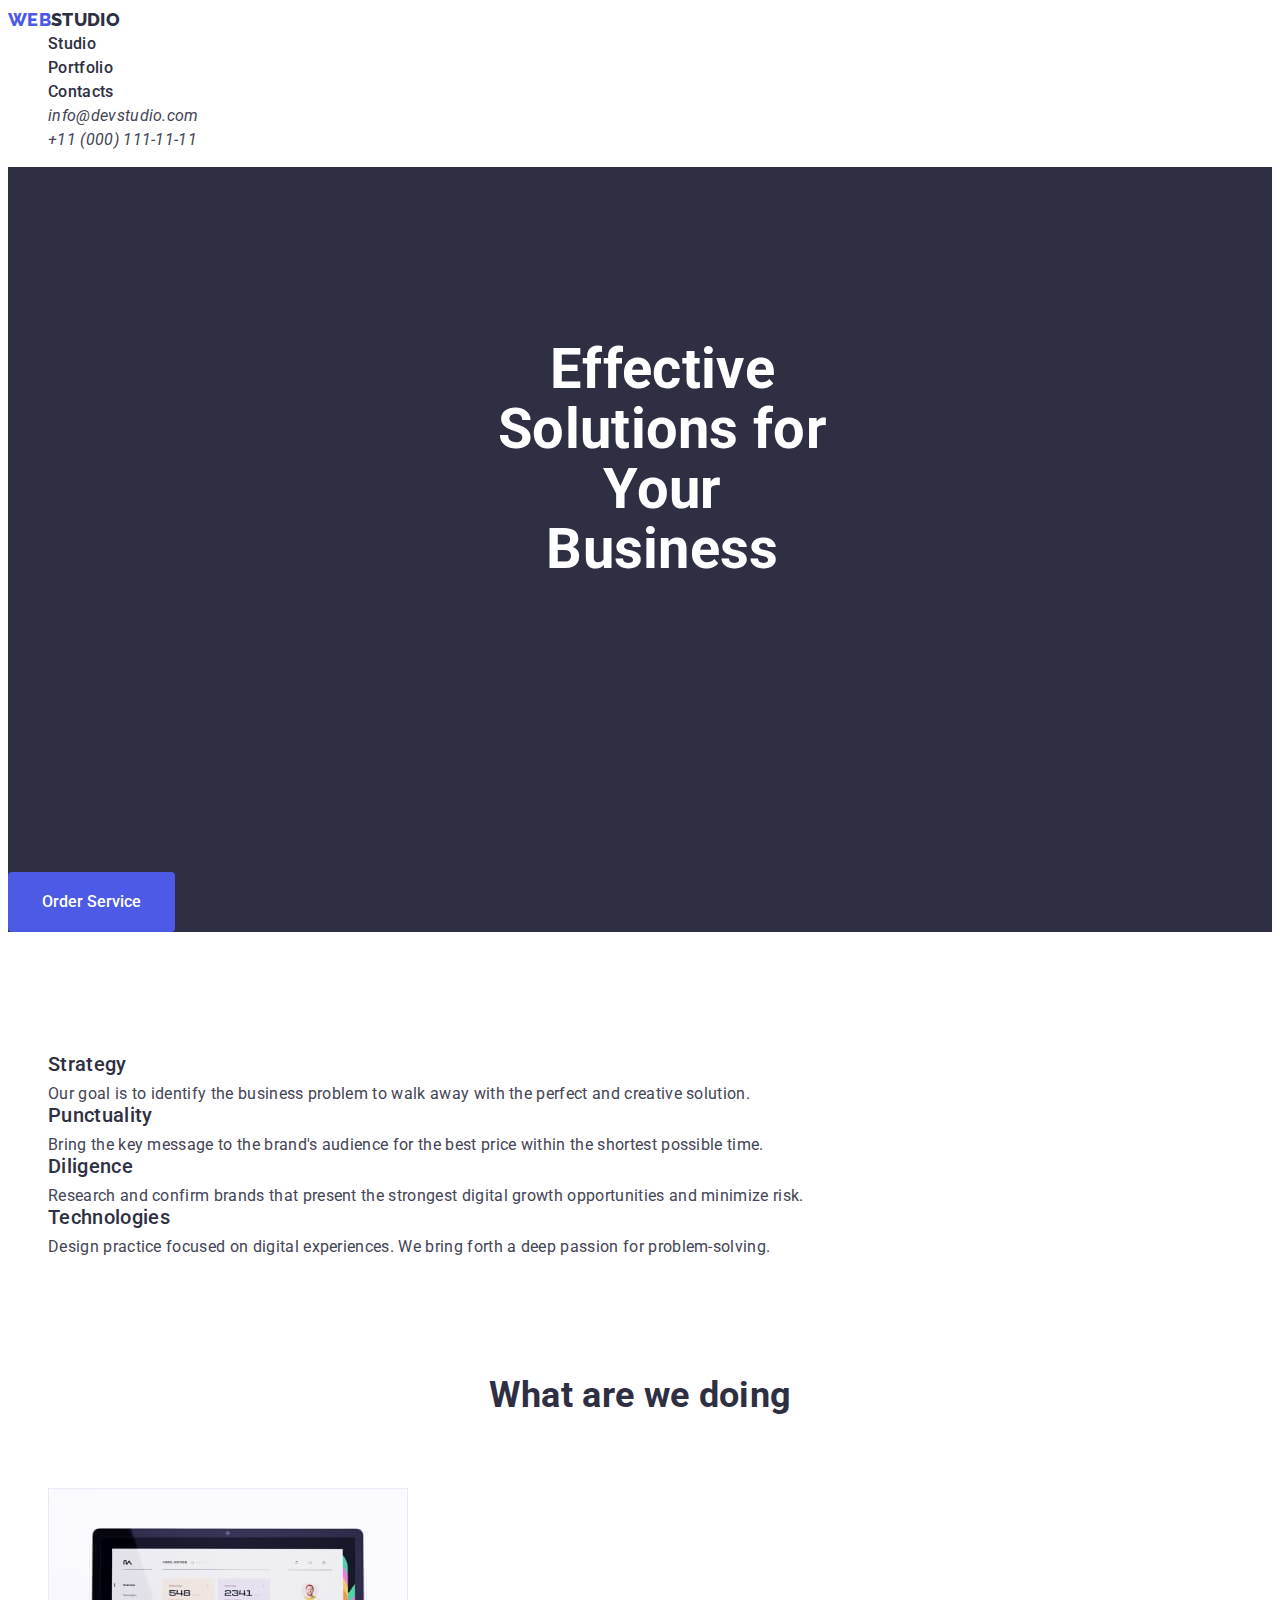
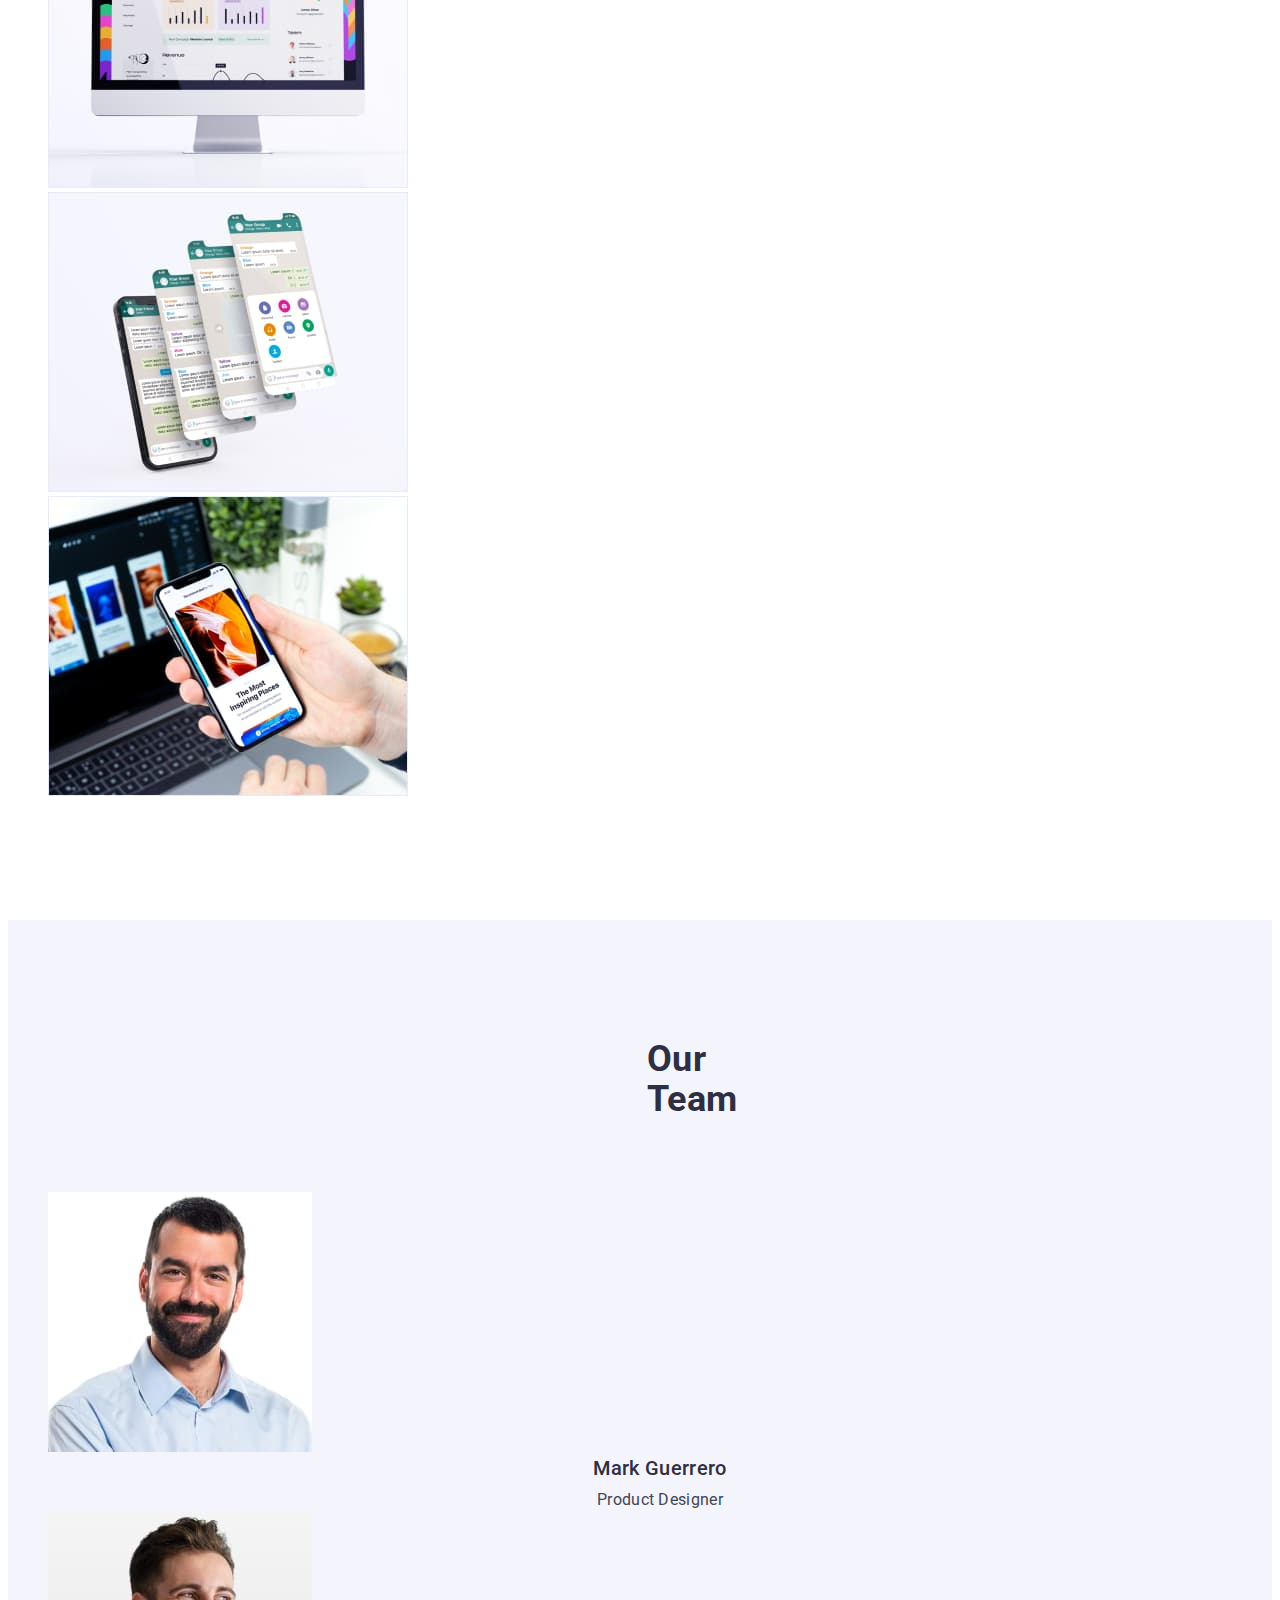
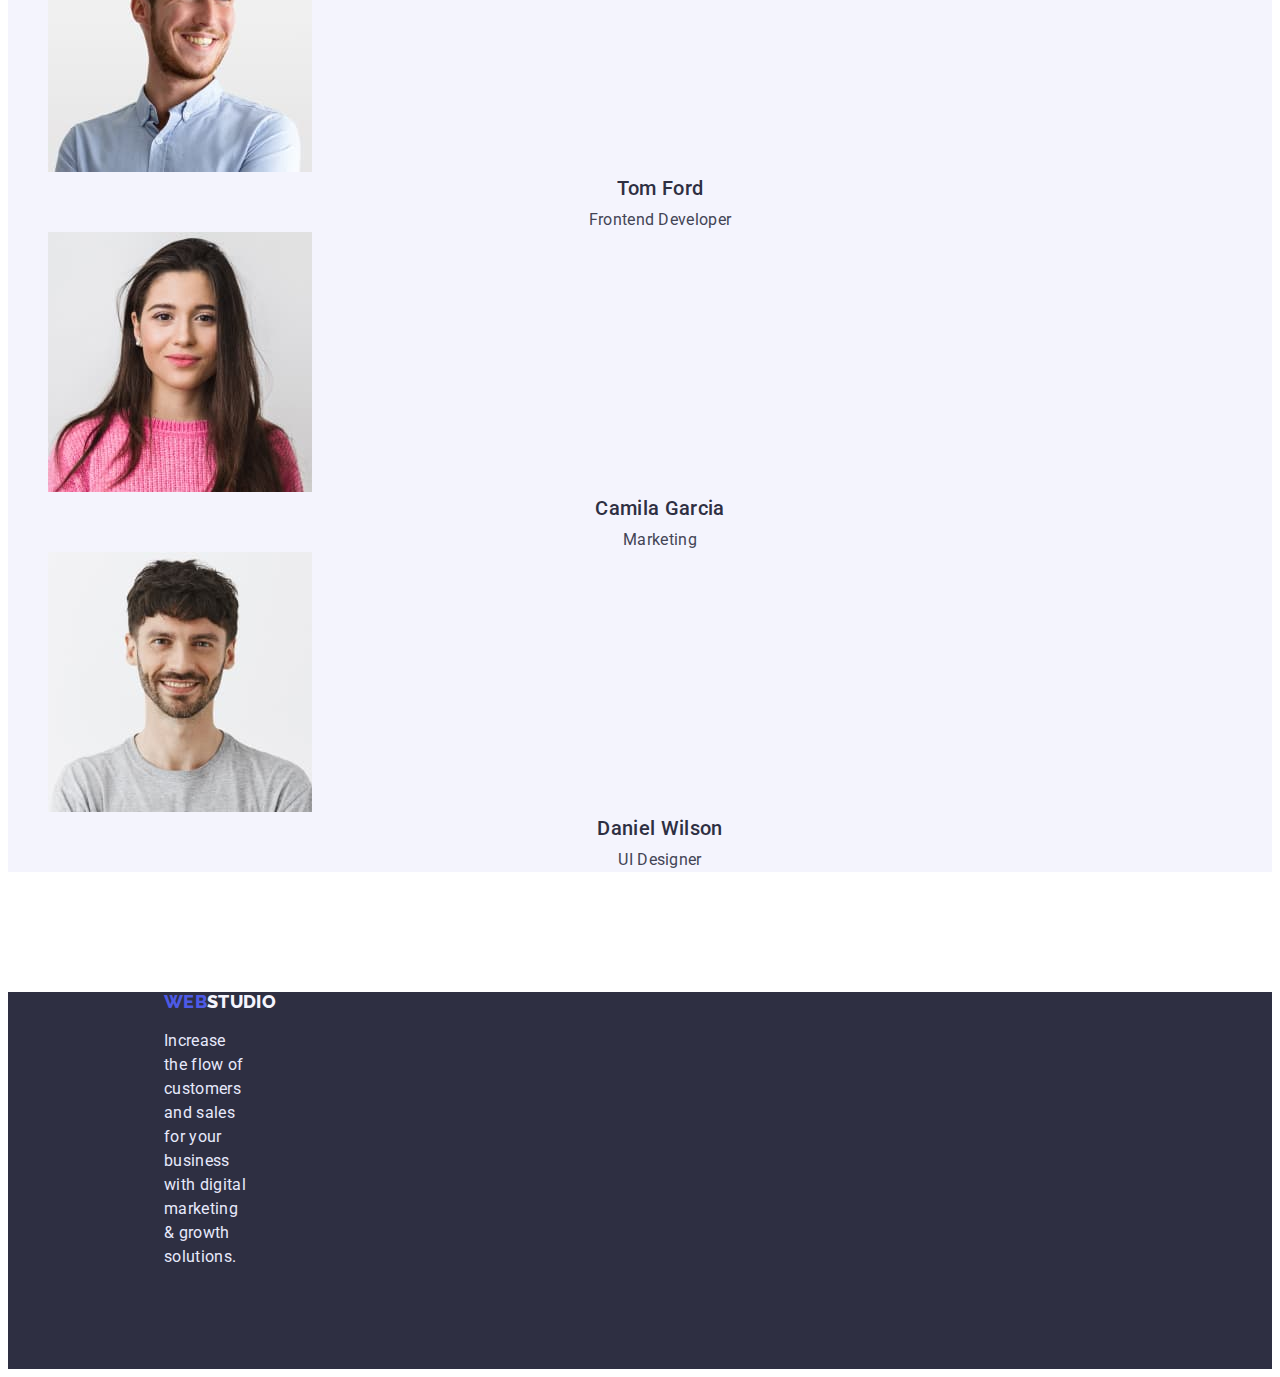
<file: index.html>
<!DOCTYPE html>
<html lang="en">
<head>
    <meta charset="UTF-8">
    <meta http-equiv="X-UA-Compatible" content="IE=edge">
    <meta name="viewport" content="width=device-width, initial-scale=1.0">
    <link href="https://fonts.googleapis.com/css2?family=Raleway:wght@800&family=Roboto:wght@400;500;700;900&display=swap" rel="stylesheet">
    <link rel="stylesheet" href="https://cdnjs.cloudflare.com/ajax/libs/modern-normalize/1.1.0/modern-normalize.min.css" integrity="sha512-wpPYUAdjBVSE4KJnH1VR1HeZfpl1ub8YT/NKx4PuQ5NmX2tKuGu6U/JRp5y+Y8XG2tV+wKQpNHVUX03MfMFn9Q==" crossorigin="anonymous" referrerpolicy="no-referrer" />
    <link rel="stylesheet" href="./css/styles.css">
    <link rel="preconnect" href="https://fonts.googleapis.com">
    <link rel="preconnect" href="https://fonts.gstatic.com" crossorigin>
    <title>Studio</title>
</head>

<body>
    <!-- shapka -->
    <header class="header">
        <nav class="nav-cont">
            <a class="header-logo" href="./index.html">Web<Studio class="logo-color">Studio</span></a>
            <ul class="header-nav">
                <li><a class="nav-link active" href="./index.html">Studio</a></li>
                <li><a class="nav-link active" href="./portfolio.html">Portfolio</a></li>
                <li><a class="nav-link active" href="">Contacts</a></li>
            </ul>
        </nav>
        <div class="adress-cont"></div>
        <address>
            <ul class="header-address">
                <li><a class="address-link active" href="mailto:info@devstudio.com">info@devstudio.com</a></li>
                <li><a class="address-link active" href="tel:+110001111111">+11 (000) 111-11-11</a></li>
            </ul>
        </address>
    </header>
    <main>
    <!-- hero -->
       
        <section class="hero">
            <h1 class="hero-title">Effective Solutions 
                for Your Business</h1>
                <button class="btn-hero active-btn" type="button"> Order Service</button>
        </section>
       
        
    
     <!-- специфіка -->
    <section class="specifics">
        
       
        <ul class="specifics-list">
            <li>
               <h3 class="mini-title">Strategy</h3> 
               <p class="specifics-text">Our goal is to identify the business
                problem to walk away with the perfect and creative solution. </p>
            </li>
            <li>
                <h3 class="mini-title">Punctuality</h3>
                <p class="specifics-text">Bring the key message to the brand's audience for the best price within the shortest possible time.</p>
            </li>
            <li>
                <h3 class="mini-title">Diligence</h3>
                <p class="specifics-text">Research and confirm brands that present the strongest digital growth opportunities and minimize risk.</p>
            </li>
            <li>
                <h3 class="mini-title">Technologies</h3>
                <p class="specifics-text">Design practice focused on digital experiences. We bring forth a deep passion for problem-solving.</p>
            </li>
        </ul>
    </section>
    <section class="doing">
      <!-- what are we doing -->
      <h2 class="primary-title">What are we doing</h2>
      <ul class="doing-img-list">
        <li><img src="./images/Rectangle71(1).jpg" alt="computer" width="360" ></li>
        <li><img src="./images/phons(1).jpg" alt="phone" width="360" ></li>
        <li><img src="./images/phonecomp(1).jpg" alt="phcomputer" width="360"></li>
      </ul>
    </section>
    <!-- team -->
    <section class="team">
        <h2 class="primary-title-team">Our Team</h2>
        
        <ul class="team-list">
            <li>
                <img src="./images/MarkGuerrero.jpg" alt="Markguerrero" width="264" >
                <h3 class="secondary-title">Mark Guerrero</h3>
                <p class="img-dsc-team">Product Designer</p>
            </li>

            <li>
                <img src="./images/TomFord.jpg" alt="Tomford" width="264" >
                <h3 class="secondary-title">Tom Ford</h3>
                  <p class="img-dsc-team">Frontend Developer</p>
            </li>

            <li>
                <img src="./images/women.jpg" alt="women" width="264">
                <h3 class="secondary-title">Camila Garcia</h3>
                  <p class="img-dsc-team">Marketing</p>
            </li>

            <li>
                <img src="./images/last.jpg" alt="man" width="264">
                <h3 class="secondary-title">Daniel Wilson</h3>
                <p class="img-dsc-team">UI Designer</p>
            </li>
        </ul>
                
    </section>
</main>
  <!-- footer -->
  <footer class="basement">
    <a class="basement-logo" href="./index.html">Web<span class="basement-second-logo">Studio</span></a>
    <p class="basement-text">Increase the flow of customers and sales for your business with digital marketing & growth solutions.</p>
  </footer>
</body>
</html>
</file>
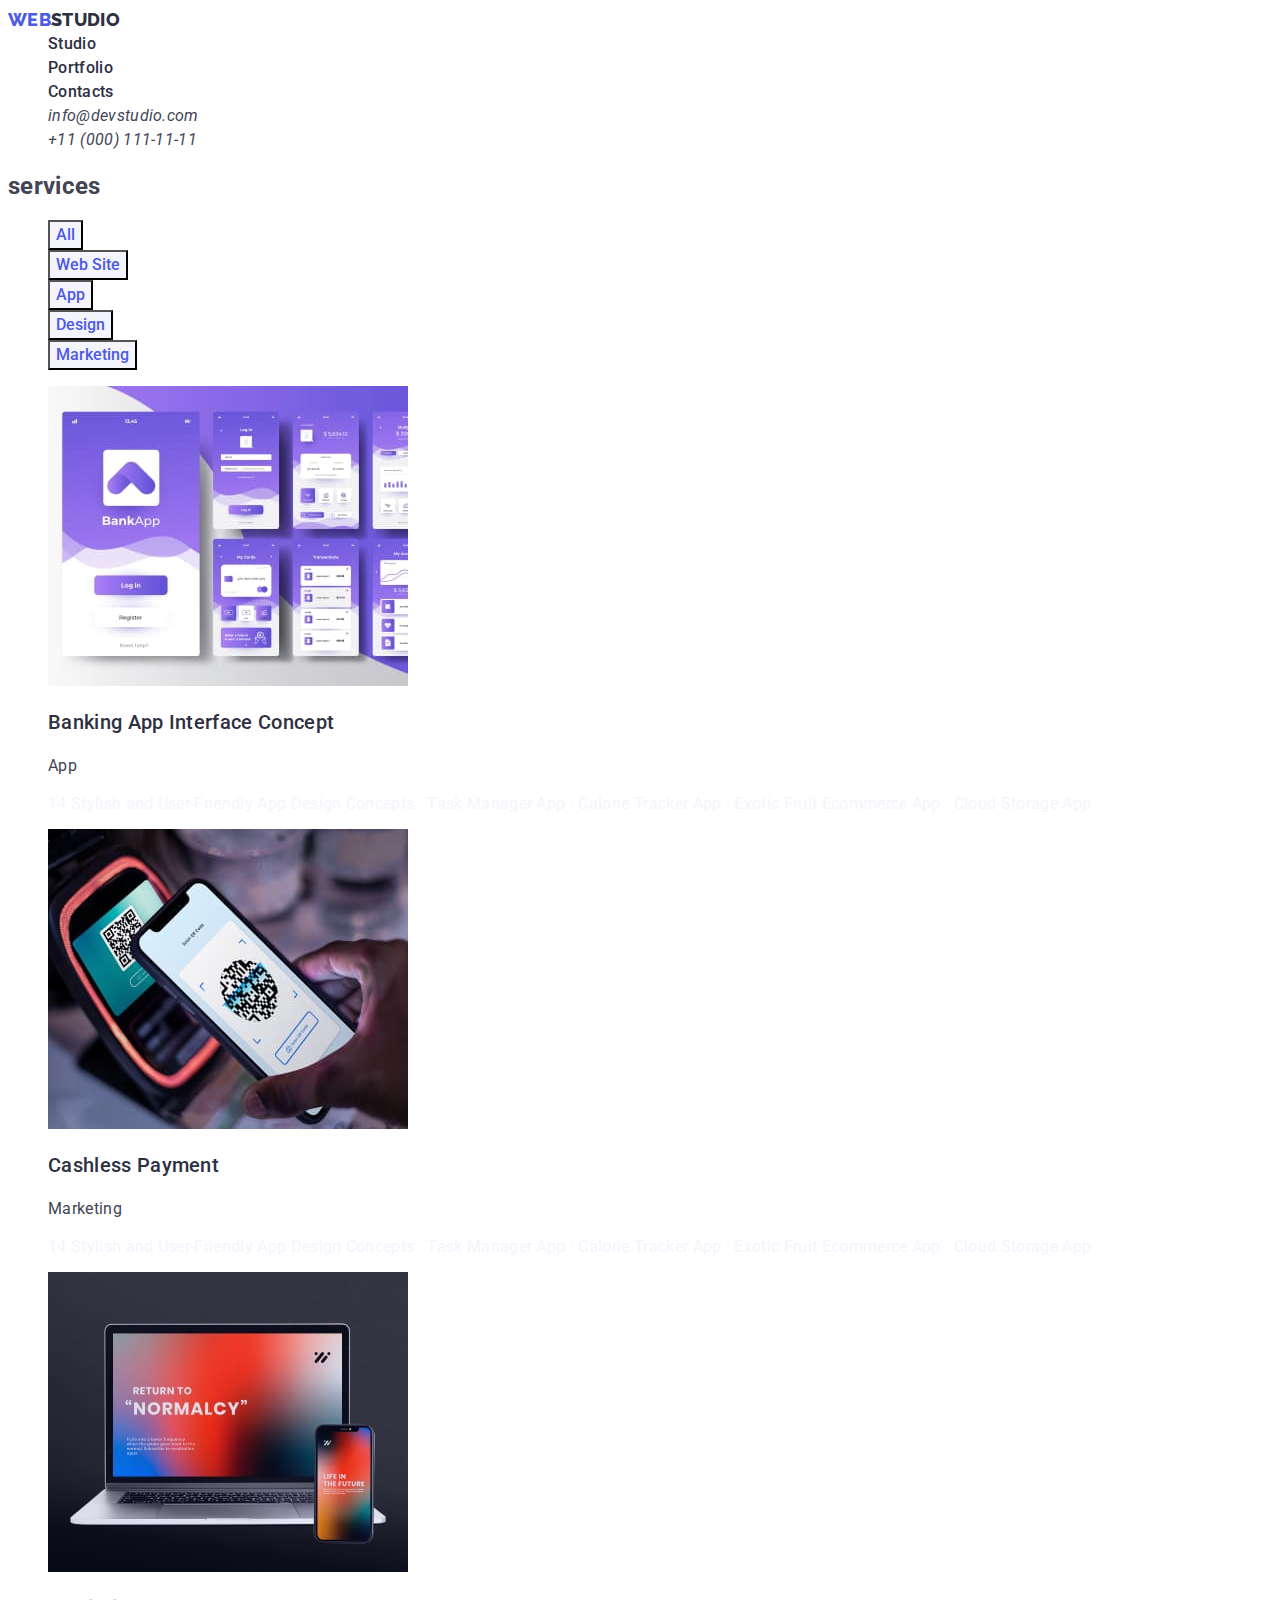
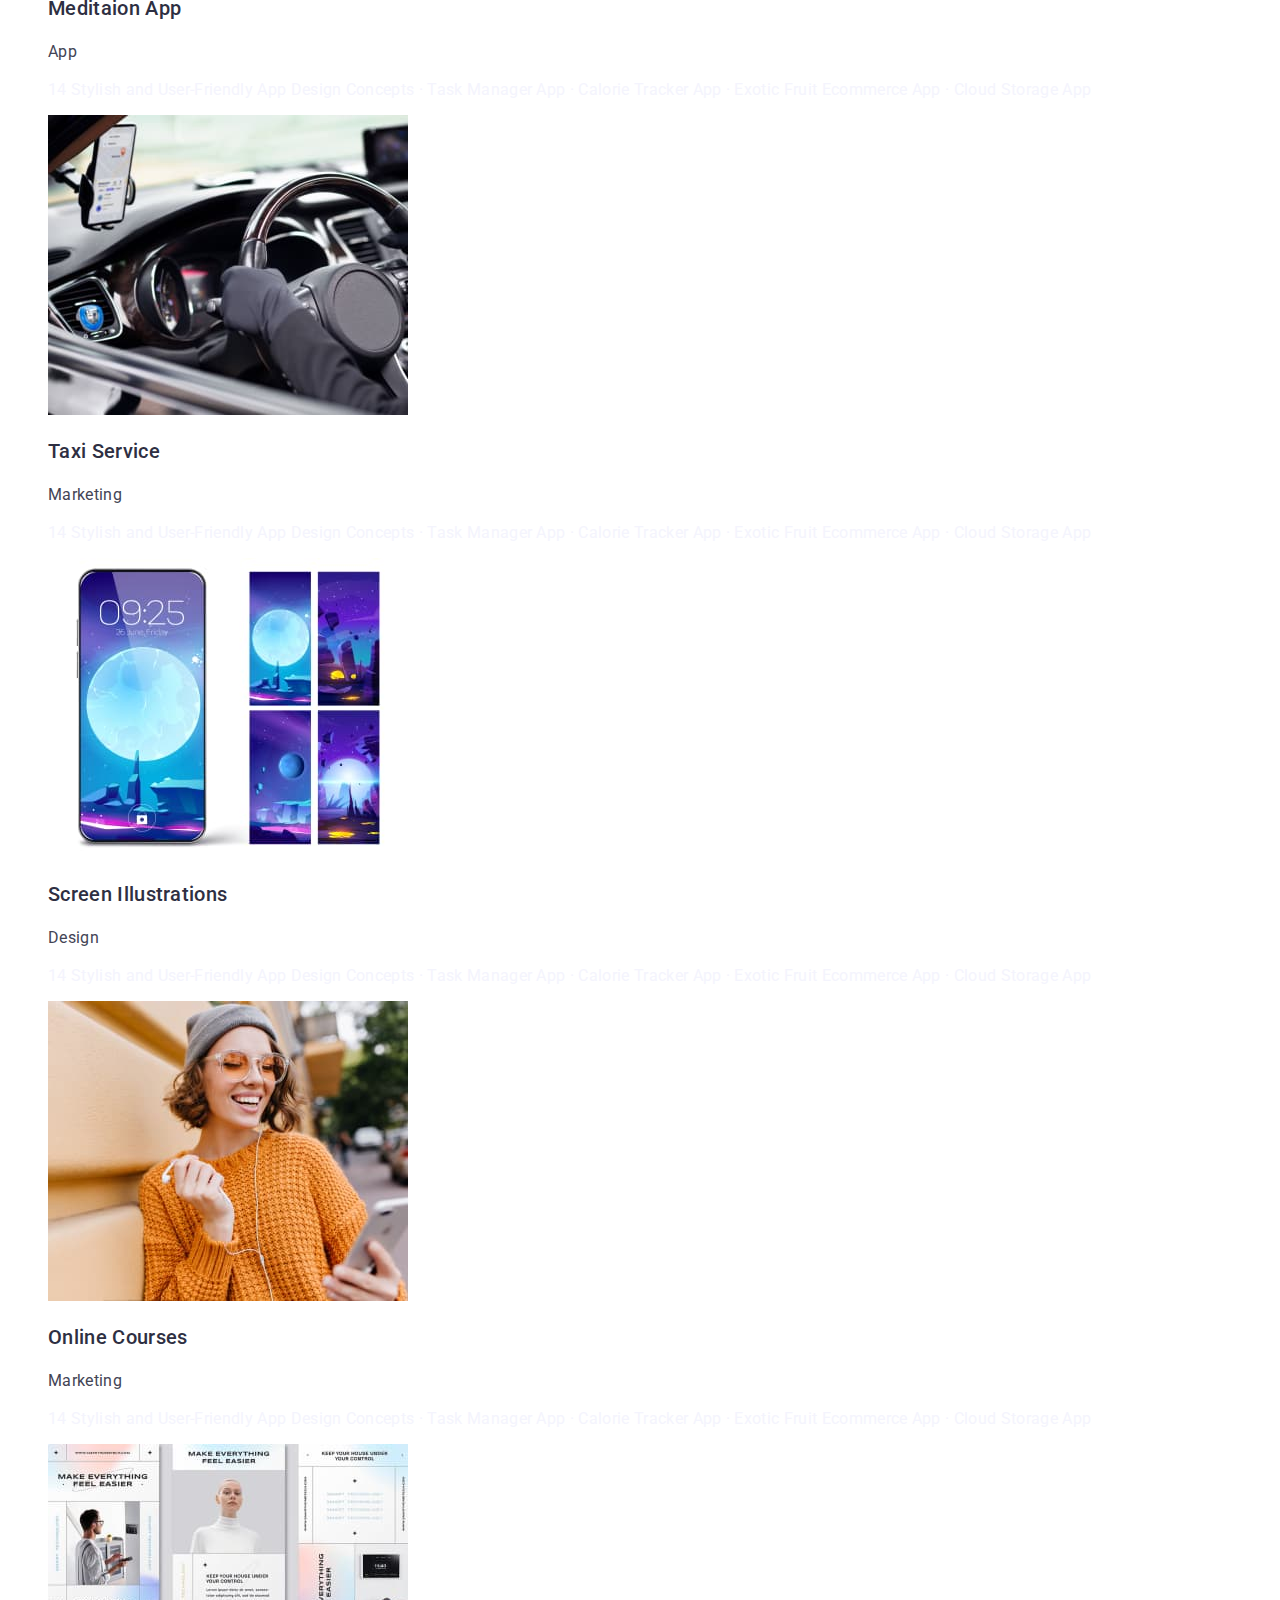
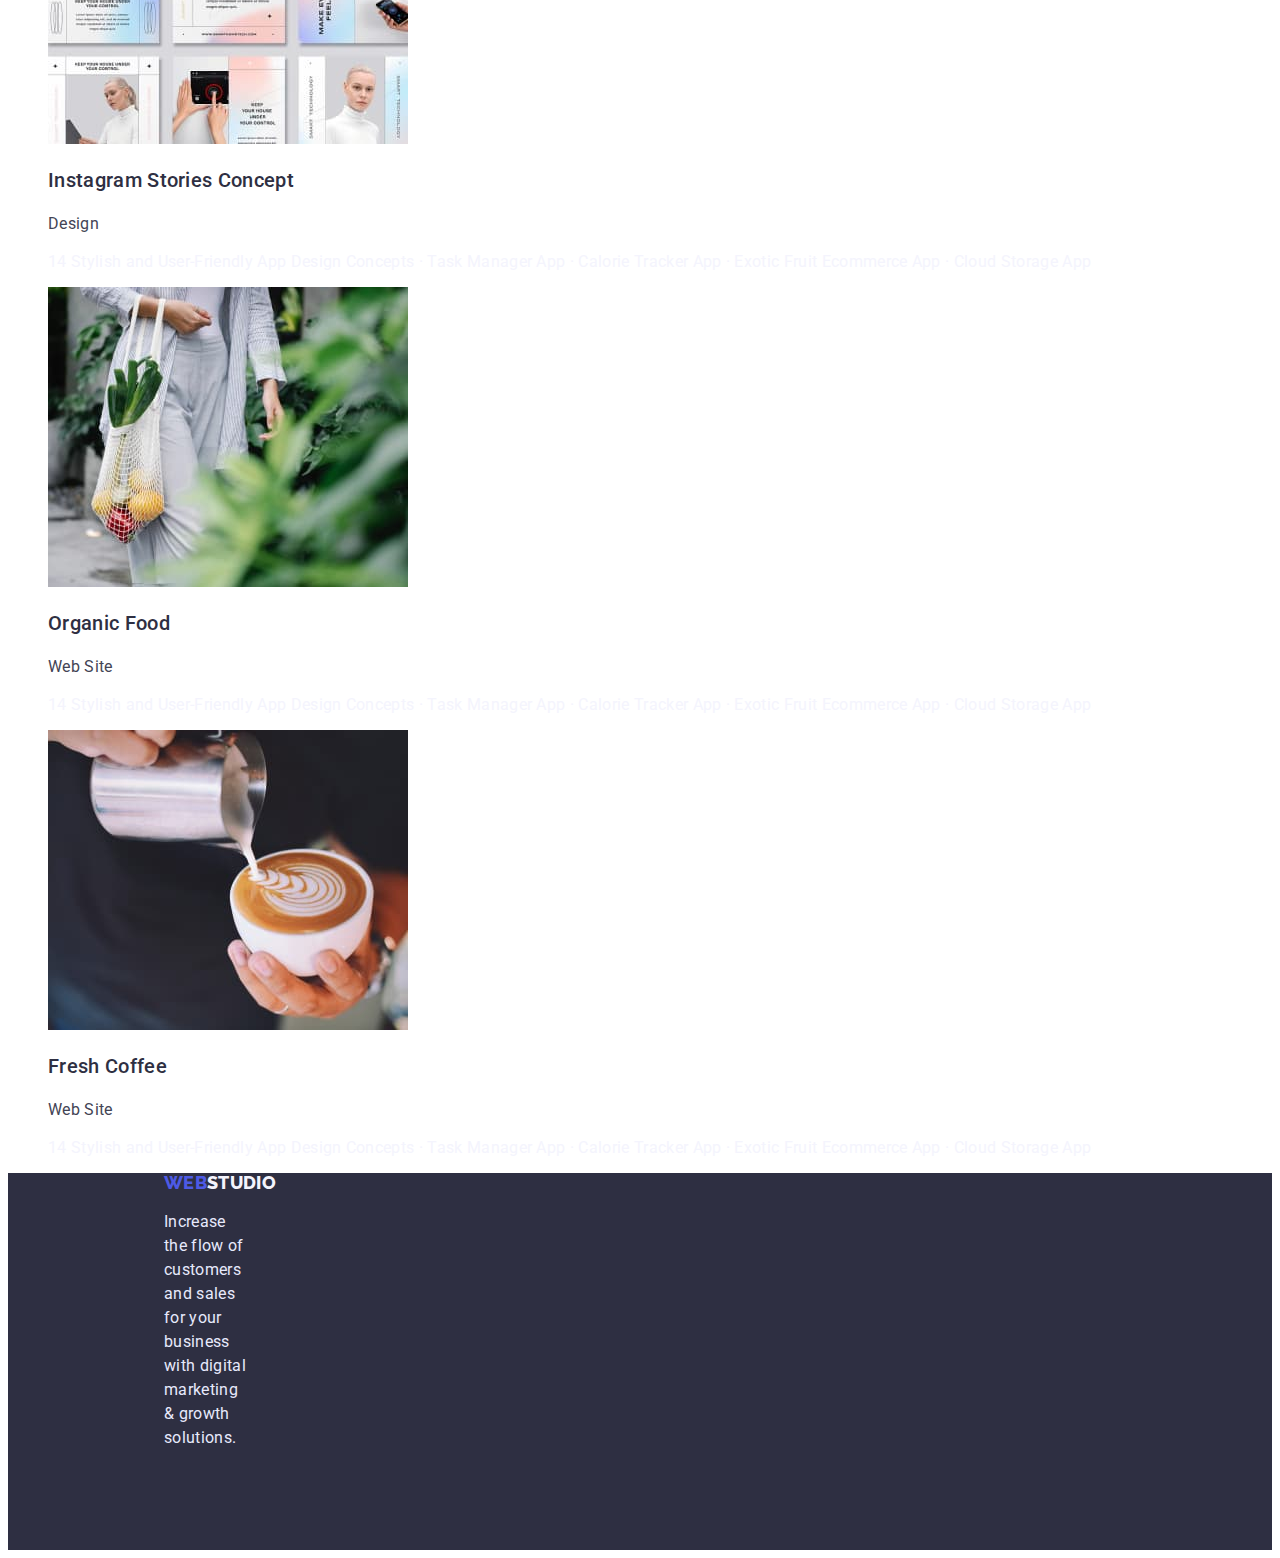
<file: portfolio.html>
<!DOCTYPE html>
<html lang="en">
<head>
    <meta charset="UTF-8">
    <meta http-equiv="X-UA-Compatible" content="IE=edge">
    <meta name="viewport" content="width=device-width, initial-scale=1.0">
    <link href="https://fonts.googleapis.com/css2?family=Raleway:wght@800&family=Roboto:wght@400;500;700;900&display=swap" rel="stylesheet">
    <link rel="stylesheet" href="https://cdnjs.cloudflare.com/ajax/libs/modern-normalize/1.1.0/modern-normalize.min.css" integrity="sha512-wpPYUAdjBVSE4KJnH1VR1HeZfpl1ub8YT/NKx4PuQ5NmX2tKuGu6U/JRp5y+Y8XG2tV+wKQpNHVUX03MfMFn9Q==" crossorigin="anonymous" referrerpolicy="no-referrer" />
    <link rel="stylesheet" href="./css/styles.css">
    <link rel="preconnect" href="https://fonts.googleapis.com">
    <link rel="preconnect" href="https://fonts.gstatic.com" crossorigin>
    
    <title>Portfolio</title>
</head>
<body>
    <!-- header -->
    <header class="header">
        <nav>
            <a class="header-logo" href="./index.html">Web<span class="logo-color">Studio</span></a>
            <ul class="header-nav">
                <li><a class="nav-link active" href="./index.html">Studio</a></li>
                <li><a class="nav-link active" href="./portfolio.html">Portfolio</a></li>
                <li><a class="nav-link active" href="">Contacts</a></li>
            </ul>
        </nav>
        <address>
            <ul class="header-address">
                <li><a class="address-link active" href="mailto:info@devstudio.com">info@devstudio.com</a></li>
                <li><a class="address-link active" href="tel:+110001111111">+11 (000) 111-11-11</a></li>
            </ul>
        </address>
    </header>
    <!-- main -->
    <main class="all">
        <section class="buttons-for-nav">
            <h2 class="none-title">services</h2>
            <!-- навигация -->
            <ul>
             <li><button class="second-nav active-btn" type="button">All</button></li>
             <li><button class="second-nav active-btn" type="button">Web Site</button></li>
             <li><button class="second-nav active-btn" type="button">App</button></li>
             <li><button class="second-nav active-btn" type="button">Design</button></li>
             <li><button class="second-nav active-btn" type="button">Marketing</button></li>
            </ul>

            <!-- услуги -->
            <ul class="services-list">

             <li><a href="">
                <img src="./images/img1.jpg" alt="App">
                <h3 class="secondary-title-cards">Banking App Interface Concept</h3>
                <p class="img-dsc">App</p>
                <p class="dsc">14 Stylish and User-Friendly App Design Concepts · Task Manager App · Calorie Tracker App · Exotic Fruit Ecommerce App · Cloud Storage App</p>
             </a></li>

             <li><a href="">
                <img src="./images/img2.jpg" alt="phone">
                <h3 class="secondary-title-cards">Cashless Payment</h3>
                <p class="img-dsc">Marketing</p>
                <p class="dsc">14 Stylish and User-Friendly App Design Concepts · Task Manager App · Calorie Tracker App · Exotic Fruit Ecommerce App · Cloud Storage App</p>
             </a></li>

             <li><a href="">
                <img src="./images/img3.jpg" alt="computer">
                <h3 class="secondary-title-cards">Meditaion App</h3>
                <p class="img-dsc">App</p>
                <p class="dsc">14 Stylish and User-Friendly App Design Concepts · Task Manager App · Calorie Tracker App · Exotic Fruit Ecommerce App · Cloud Storage App</p>
             </a></li>

             <li><a href="">
                <img src="./images/img4.jpg" alt="car">
                <h3 class="secondary-title-cards">Taxi Service</h3>
                <p class="img-dsc">Marketing</p>
                <p class="dsc">14 Stylish and User-Friendly App Design Concepts · Task Manager App · Calorie Tracker App · Exotic Fruit Ecommerce App · Cloud Storage App</p>
             </a></li>

             <li><a href="">
                <img src="./images/img5.jpg" alt="Illustrations">
                <h3 class="secondary-title-cards">Screen Illustrations</h3>
                <p class="img-dsc">Design</p>
                <p class="dsc">14 Stylish and User-Friendly App Design Concepts · Task Manager App · Calorie Tracker App · Exotic Fruit Ecommerce App · Cloud Storage App</p>
             </a></li>

             <li><a href="">
                <img src="./images/img6.jpg" alt="women">
                <h3 class="secondary-title-cards">Online Courses</h3>
                <p class="img-dsc">Marketing</p>
                <p class="dsc">14 Stylish and User-Friendly App Design Concepts · Task Manager App · Calorie Tracker App · Exotic Fruit Ecommerce App · Cloud Storage App</p>
             </a></li>

             <li><a href="">
                <img src="./images/img7.jpg" alt="instagram">
                <h3 class="secondary-title-cards">Instagram Stories Concept</h3>
                <p class="img-dsc">Design</p>
                <p class="dsc">14 Stylish and User-Friendly App Design Concepts · Task Manager App · Calorie Tracker App · Exotic Fruit Ecommerce App · Cloud Storage App</p>
             </a></li>

             <li><a href="">
                <img src="./images/img8.jpg" alt="food">
                <h3 class="secondary-title-cards">Organic Food</h3>
                <p class="img-dsc">Web Site</p>
                <p class="dsc">14 Stylish and User-Friendly App Design Concepts · Task Manager App · Calorie Tracker App · Exotic Fruit Ecommerce App · Cloud Storage App</p>
             </a></li>

             <li><a href="">
                <img src="./images/img9.jpg" alt="cofee">
                <h3 class="secondary-title-cards">Fresh Coffee</h3>
                <p class="img-dsc">Web Site</p>
                <p class="dsc">14 Stylish and User-Friendly App Design Concepts · Task Manager App · Calorie Tracker App · Exotic Fruit Ecommerce App · Cloud Storage App</p>
             </a></li>

            </ul>

        </section>
    </main>
    <!-- footer -->
    <footer class="basement">
        <a class="basement-logo" href="./index.html">Web<span class="basement-second-logo">Studio</span></a>
    <p class="basement-text">Increase the flow of customers and sales for your business with digital marketing & growth solutions.</p>
    </footer>
</body>
</html>
</file>
<file: css/styles.css>
/* accent-color #4D5AE5 */
/* hero-title-buttons #ffffff */
/* brand-color #2E2F42 */
/* primary-titles-color #2E2F42  */
/* hover-color #404BBF */
/* body-text-color #434455 */
/* cards-color #F4F4FD */
/* cloud #F4F4FD */
/* buttons-2page #E7E9FC */

:root{
    --accent-color: #4D5AE5;
    --accent-logo-color: #4D5AE5;
    --hero-title-buttons: #ffffff;
    --brand-color: #2E2F42;
    --primary-titles-color: #2E2F42;
    --mini-titles-color: #2E2F42;
    --secondary-titles-color:#2E2F42;
    --hover-color: #404BBF;
    --background:#ffffff;
    --cards-color:#F4F4FD;
    --cloud:#F4F4FD;
    --buttons-2page: #E7E9FC;
    --primary-text-color:#434455;

}

/* списки-точки */
ul{
    list-style: none;
}

a{
    text-decoration: none;
}

*,
*::before,
*::after {
  box-sizing: border-box;
}


/* body */
body{

font-family: 'Roboto',  sans-serif;
color:var(--primary-text-color) ;
background-color: var(--background);
font-style: normal;
letter-spacing: 0.02em;
}

/* header */

.header{
    margin-top: 0;
    margin-bottom: 15px;
    background-color: var(--background);
}

.header-logo{
    font-family: 'Raleway', sans-serif;
    color: var(--accent-color);
    font-weight: 800;
    font-size: 18px;
    line-height: 1.33;
    text-transform: uppercase;
}
.logo-color{
    color: var(--brand-color);
}



.header-nav{
    margin-top: 0;
    margin-bottom: 0;
   
}


.nav-link {
    color: var(--brand-color);
    
    font-weight: 500;
    font-size: 16px;
    line-height: 1.5;
    

}
.header-address{
 margin-top: 0;
 margin-bottom: 0;  
 
}

.address-link{
    color: var(--primary-text-color);
    font-weight: 400;
    font-size: 16px;
    line-height: 1.5;
}
.active:hover, .active:focus{
    color: var(--hover-color);
}


/* hero */
.hero{
    margin-top: 0;
    margin-bottom: 120px;
    background-color: var(--brand-color);
}

.hero-title{
   margin-top: 0;
   margin-bottom: 0;
   padding-top: 173px;
   padding-right: 427px;
    padding-bottom: 292px;
    padding-left: 472px;

    color: var(--hero-title-buttons);
   
font-weight: 700;
font-size: 56px;
line-height: 1.07;
text-align: center;
}

.btn-hero{
    display: inline-block;
    margin:0 auto;
    padding: 16px 32px;
    border-radius: 4px;
    color:var(--hero-title-buttons) ;
    background-color:var(--accent-color) ;
    font-family: 'Roboto',  sans-serif;
    cursor: pointer;
    font-weight: 500;
    font-size: 16px;
    line-height: 1.5;
    align-items: center;
    border-color: transparent;
}


.active-btn:hover, .active-btn:focus{
   color: var(--hero-title-buttons);
   background-color: var(--hover-color);
}



/* specifics */
.specifics{
    margin-top: 0;
    margin-bottom: 120px;
}





.mini-title{
    margin-top: 0;
    margin-bottom: 8px;
    color: var(--mini-titles-color);
  
    font-weight: 500;
    font-size: 20px;
    line-height: 1.2;
}

.specifics-text, .img-dsc{  
    margin-top: 0;
    margin-bottom: 0;
    font-weight: 400; 
    font-size: 16px; 
    line-height: 1.2;
}



.specifics-list{
    margin-top: 0;
    margin-bottom: 0;
  
}

/* what are we doing */

.doing{
    margin-top: 0;
    margin-bottom: 120px;
}

.primary-title{
    margin-top: 0;
    margin-bottom: 72px;
    color: var(--primary-titles-color);
    font-weight: 700;
    font-size: 36px;
    line-height: 1.11;
    text-align: center;
}

.doing-img-list{
    
    margin-top: 0;
    margin-bottom: 0;
}

/* team, secondary-title, img-dsc */

.team{
    margin-top: 0;
    margin-bottom: 120px;
    background-color: var(--cloud);
}

.team-list{
    margin-top: 0;
    margin-bottom: 0;
}

.primary-title-team{
    margin-top: 0;
    margin-bottom: 72px;
    padding-top: 120px;
    padding-right: 639px;
    padding-bottom: 0;
    padding-left: 639px;
    color: var(--primary-titles-color);
    font-weight: 700;
    font-size: 36px;
    line-height: 1.11;
    text-align: center;

}

.secondary-title{
    margin-top: 0;
    margin-bottom: 8px;
    color: var(--secondary-titles-color);
   font-weight: 500;
    font-size: 20px;
    line-height: 1.2;
    text-align: center;
}


   


.img-dsc-team{
    margin-top: 0;
    margin-bottom: 0;
    font-size: 16px;
    line-height: 1.5;
    text-align: center;
}



/* second page */




.second-nav{
font-family: 'Roboto',  sans-serif;
color:var(--accent-color);
background-color: var(--cloud);
font-weight: 500;
font-size: 16px;
line-height: 1.5;
align-items: center;
text-align: center;
cursor: pointer;
}

.secondary-title-cards{
    color: var(--secondary-titles-color);
   font-weight: 500;
    font-size: 20px;
    line-height: 1.2;
}
/* cards */
.img-dsc{
    color: var(--primary-text-color);
    font-weight: 400;
    font-size: 16px;
    line-height: 1.5;
}

.dsc{
    color: var(--cards-color);
}


/* footer */
.basement{
   

    background-color: var(--brand-color);
}
.basement-logo{
     padding-top: 78px;
     padding-right: 1169px;
     padding-bottom: 16px;
     padding-left:156px ;
    font-family: 'Raleway', sans-serif;
    color: var(--accent-logo-color);
   font-weight: 800;
    font-size: 18px;
    line-height: 1.16;
    text-transform: uppercase;
}

.basement-second-logo{
    color: var(--cloud);
}

.basement-text{
    margin-top: 0;
    margin-bottom: 0;
    padding-top: 16px;
    padding-right: 1020px;
    padding-bottom: 100px;
    padding-left: 156px;
    color: var(--buttons-2page);
    font-size: 16px;
    line-height: 1.5;
}
</file>
